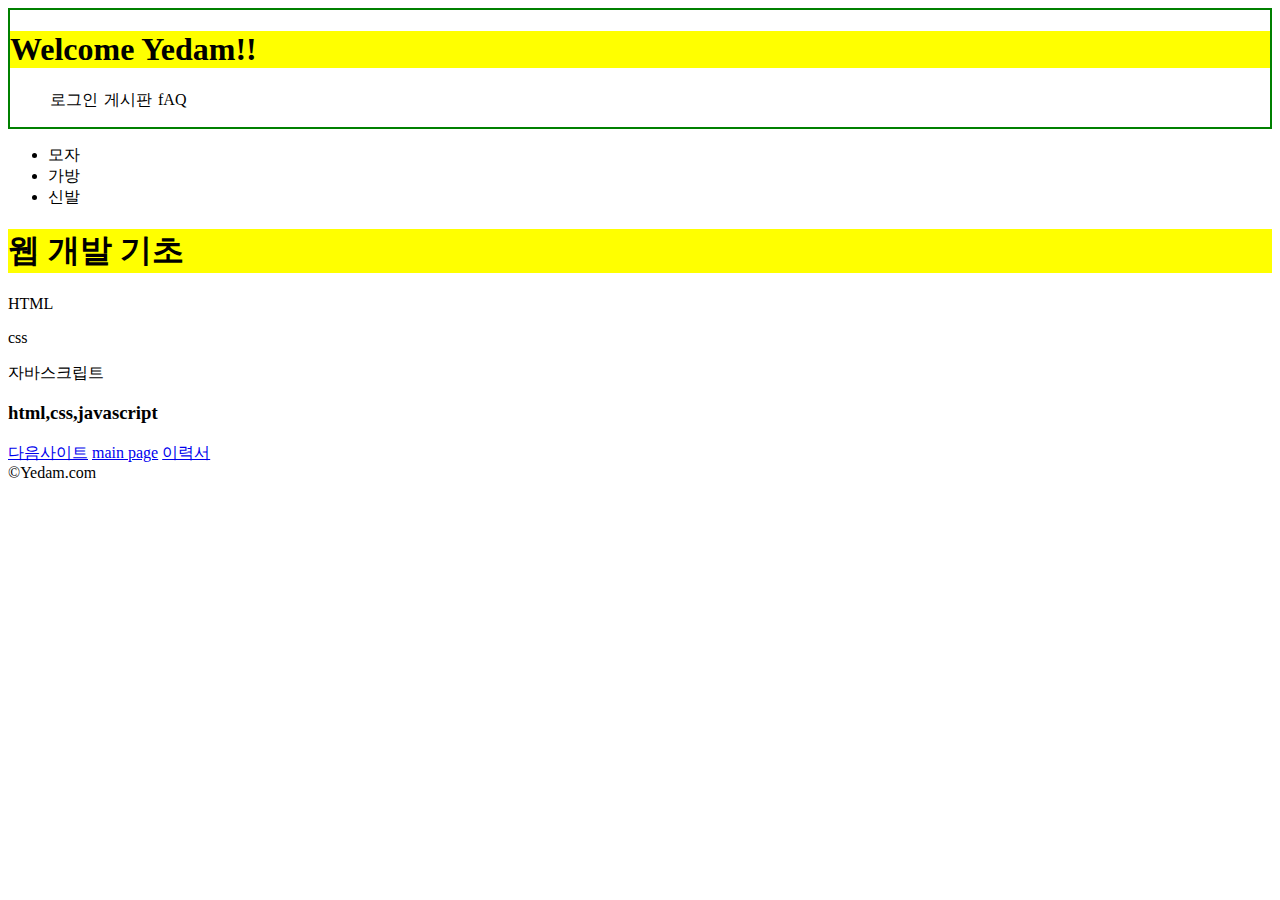
<file: html/index.html>
<!DOCTYPE html>
<html lang="ko">
	<head>
		<title>웹 문서 만들기</title>
		<link rel="stylesheet" href="./style.css">
		<script src="./javascript/basic.js"></script>
	</head>	
	<body>
		<!-- header,nav,main,footer-->
		<header>
			<h1>Welcome Yedam!!</h1>
			<ul>
				<li>로그인</li>
				<li>게시판</li>
				<li>fAQ</li>
			</ul>
		</header>
		<nav>
			<ul>
				<li>모자</li>
				<li>가방</li>
				<li>신발</li>
			</ul>
		</nav>
		<main>
			<!--HyperText MarkupLanguage-->
			<h1>웹 개발 기초</h1>
			<p>HTML</p>
			<p>css</p>
			<p>자바스크립트</p>
			<h3>html,css,javascript</h3>
			<a href="https://www.daum.net">다음사이트</a>
			<a href="./html/main.html">main page</a>
			<a href="html/resume.html">이력서</a>
		</main>
		<footer>
			&copy;Yedam.com 
		</footer>
		
	</body>
</html>
</file>
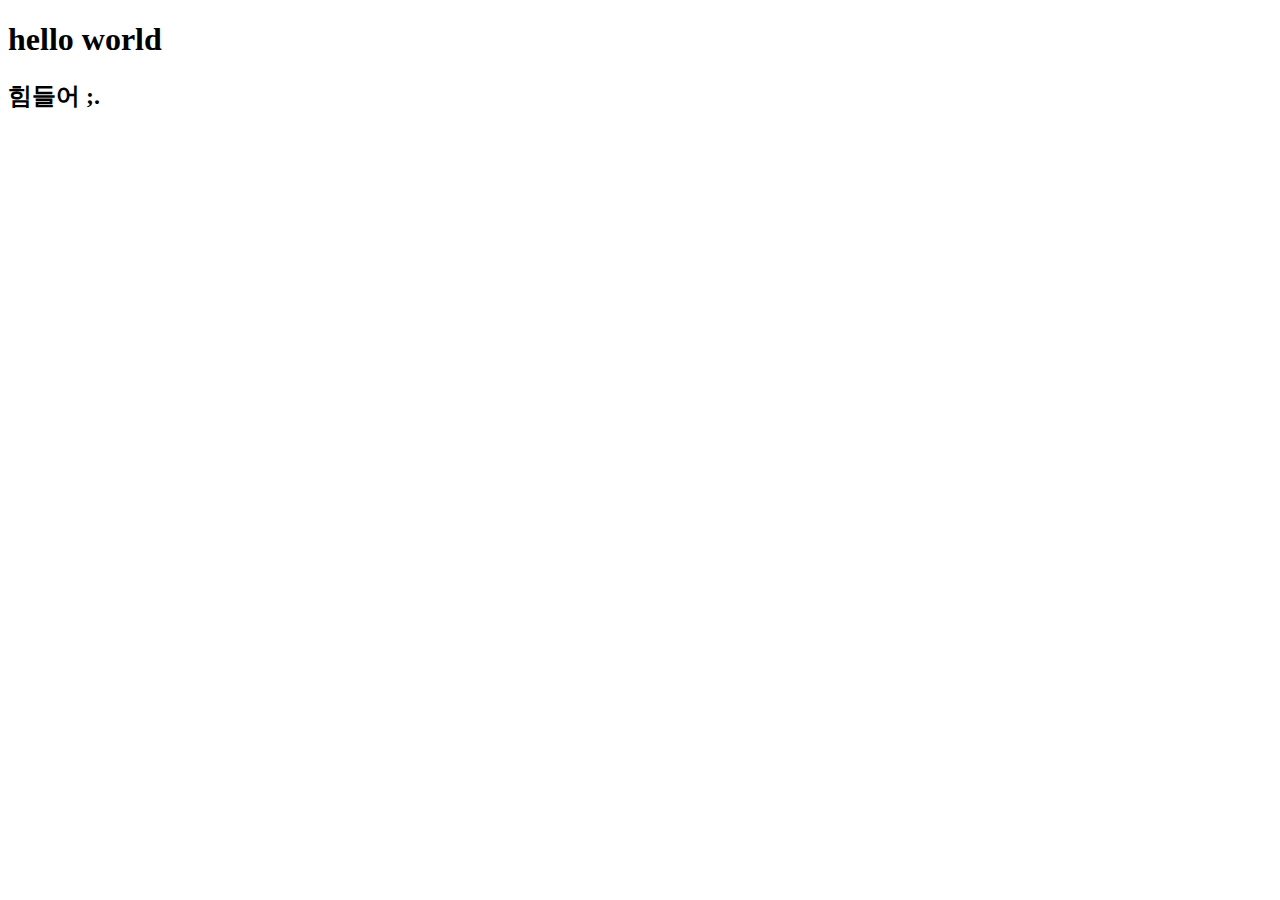
<file: main.html>
<!DOCTYPE html>
<html lang="en">
<head>
    <meta charset="UTF-8">
    <meta http-equiv="X-UA-Compatible" content="IE=edge">
    <meta name="viewport" content="width=, initial-scale=1.0">
    <title>Document</title>
</head>
<body>
    <h1>hello world</h1>
    <h2>힘들어 ;.</h2>
</body>
</html>
</file>
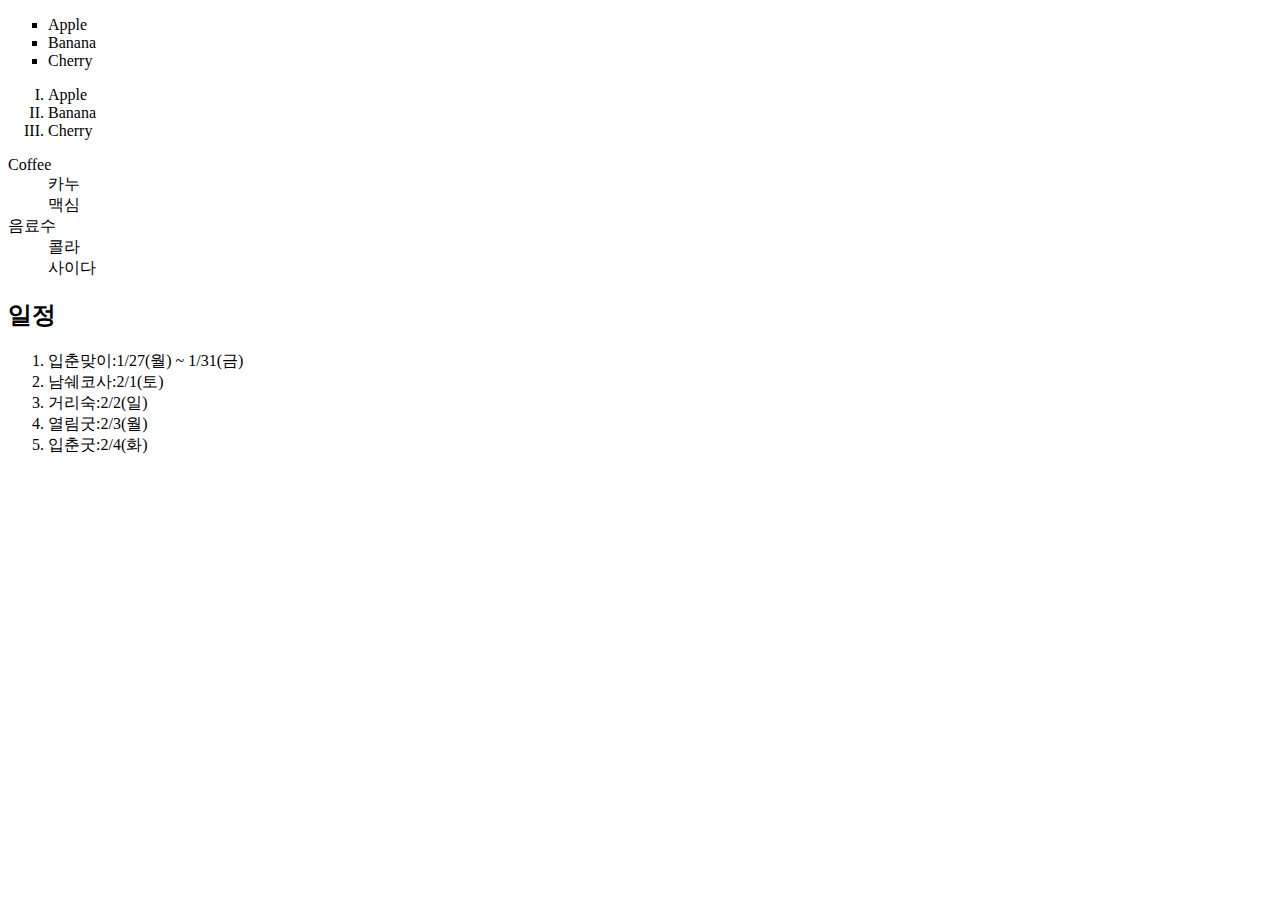
<file: html/list.html>
<!DOCTYPE html>
<html lang="en">

<head>
    <meta charset="UTF-8">
    <meta http-equiv="X-UA-Compatible" content="IE=edge">
    <meta name="viewport" content="width=device-width, initial-scale=1.0">
    <title>Document</title>
</head>

<body>
    <ul style="list-style: square;">
        <!-- unodered list-->
        <li>Apple</li>
        <li>Banana</li>
        <li>Cherry</li>
    </ul>

    <ol type="I">
        <!-- odered list-->
        <li>Apple</li>
        <li>Banana</li>
        <li>Cherry</li>
    </ol>
    
    <dl>
        <dt>Coffee</dt>
        <dd>카누</dd>
        <dd>맥심</dd>

        <dt>음료수</dt>
        <dd>콜라</dd>
        <dd>사이다</dd>
    </dl>

    <h2>일정</h2>
    <ol>
        <li>입춘맞이:1/27(월) ~ 1/31(금)</li>
        <li>남쉐코사:2/1(토)</li>
        <li>거리숙:2/2(일)</li>
        <li>열림굿:2/3(월)</li>
        <li>입춘굿:2/4(화)</li>
    </ol>
</body>

</html>
</file>
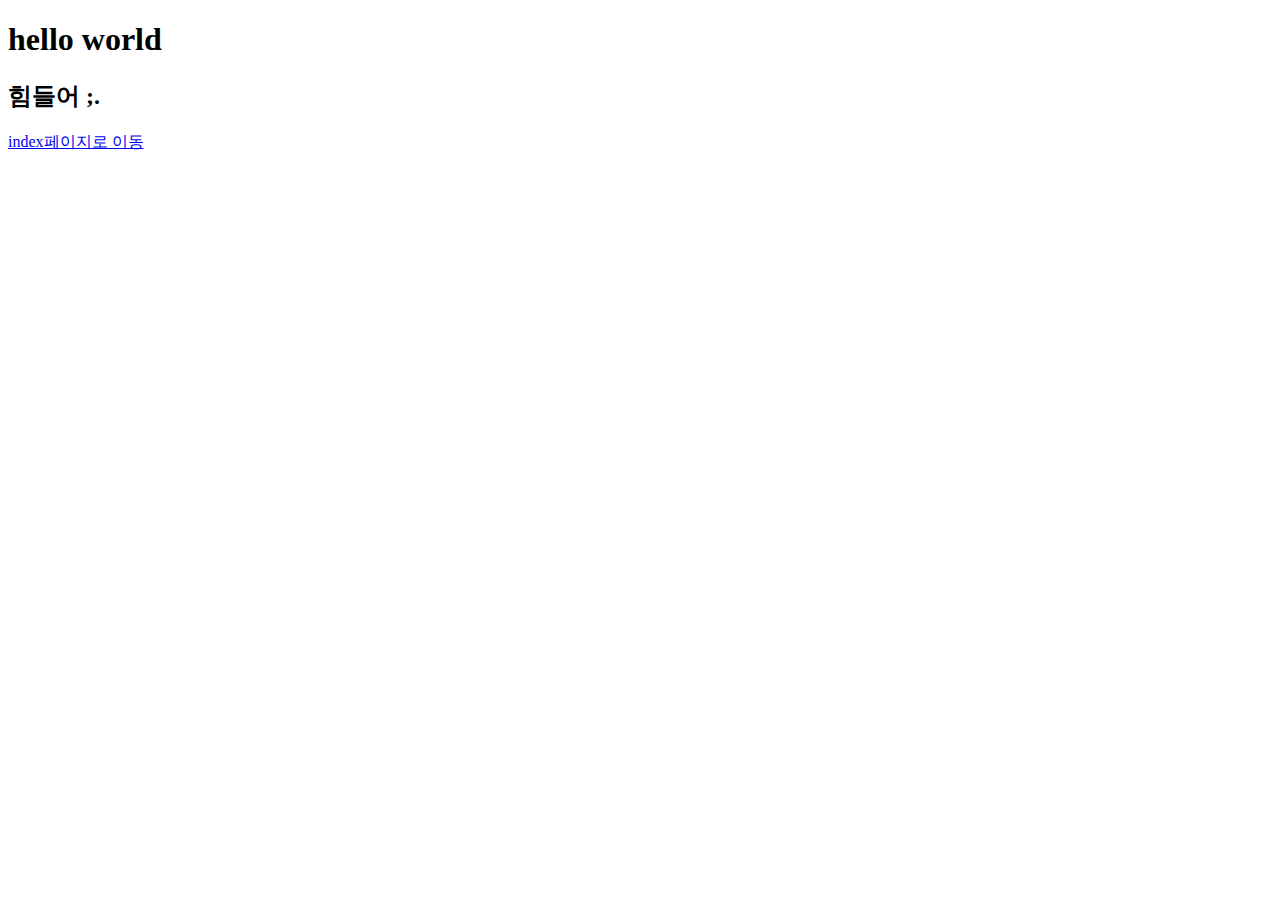
<file: html/main.html>
<!DOCTYPE html>
<html lang="en">
<head>
    <meta charset="UTF-8">
    <meta http-equiv="X-UA-Compatible" content="IE=edge">
    <meta name="viewport" content="width=, initial-scale=1.0">
    <title>main.html</title>
</head>
<body>
    <h1>hello world</h1>
    <h2>힘들어 ;.</h2>
    <a href="../web.html">index페이지로 이동</a>
</body>
</html>
</file>
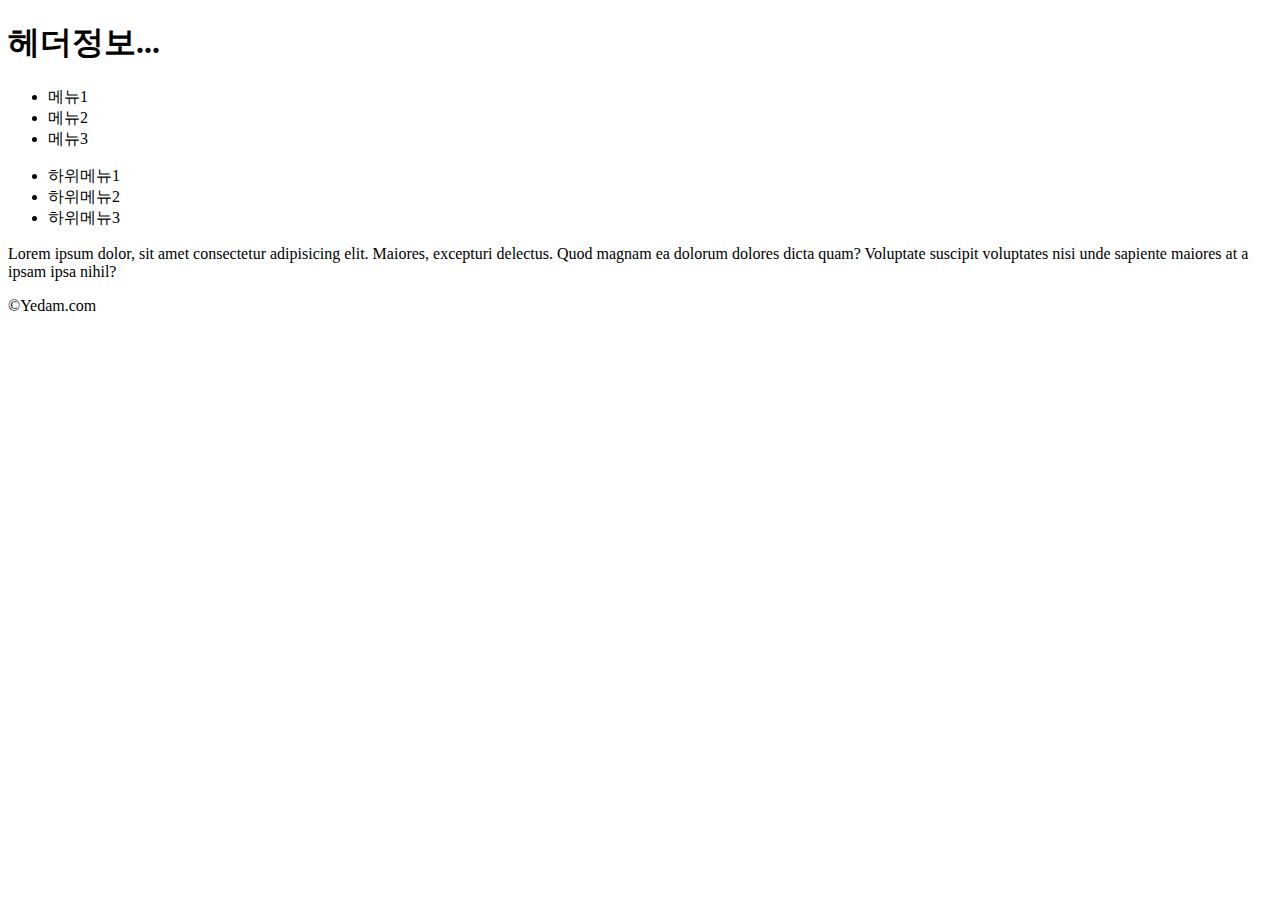
<file: html/symanitc.html>
<!DOCTYPE html>
<html lang="en">
<head>
    <meta charset="UTF-8">
    <meta http-equiv="X-UA-Compatible" content="IE=edge">
    <meta name="viewport" content="width=device-width, initial-scale=1.0">
    <title>Document</title>
</head>
<body>
    <!-- Symantic : 의미.. -->
    <header>
        <h1>헤더정보...</h1>
        <ul>
            <li>메뉴1</li>
            <li>메뉴2</li>
            <li>메뉴3</li>
        </ul>
    </header>
    <nav>
        <ul>
            <li>하위메뉴1</li>
            <li>하위메뉴2</li>
            <li>하위메뉴3</li>
        </ul>
    </nav>
    <main>
        <p>Lorem ipsum dolor, sit amet consectetur adipisicing elit. Maiores, excepturi delectus. Quod magnam ea dolorum dolores dicta quam? Voluptate suscipit voluptates nisi unde sapiente 
            maiores at a ipsam ipsa nihil?</p>
    </main>
    <footer>
        &copy;Yedam.com 
    </footer>
</body>
</html>
</file>
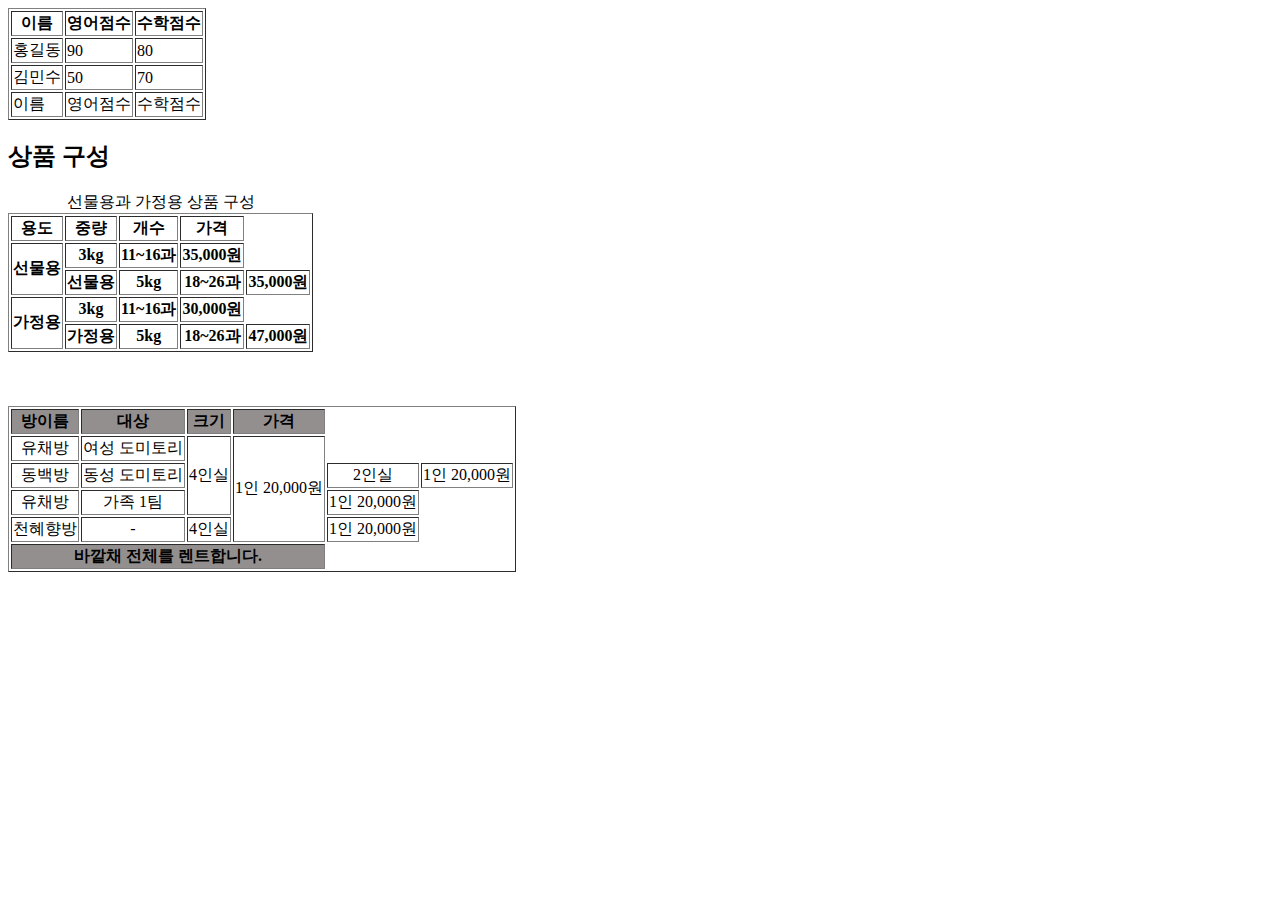
<file: html/table.html>
<!DOCTYPE html>
<html lang="en">

<head>
    <meta charset="UTF-8">
    <meta http-equiv="X-UA-Compatible" content="IE=edge">
    <meta name="viewport" content="width=device-width, initial-scale=1.0">
    <title>Document</title>
</head>

<body>
    <table border="1">
        <thead>
            <tr>
                <th>이름</th>
                <th>영어점수</th>
                <th>수학점수</th>
            </tr>

        </thead>
        <tbody>
            <tr>
                <td>홍길동</td>
                <td>90</td>
                <td>80</td>
            </tr>
            <tr>
                <td>김민수</td>
                <td>50</td>
                <td>70</td>
            </tr>

        </tbody>
        <tfoot>
            <tr>
                <td>이름</td>
                <td>영어점수</td>
                <td>수학점수</td>
            </tr>
        </tfoot>
    </table>
    <h2>상품 구성</h2>
    <table border="1">
        <caption>선물용과 가정용 상품 구성</caption>
        <thead>
            <tr>
                <th>용도</th>
                <th>중량</th>
                <th>개수</th>
                <th>가격</th>
            </tr>
        </thead>
        <tbody>
            <tr>
                <th rowspan="2">선물용</th>
                <th>3kg</th>
                <th>11~16과</th>
                <th>35,000원</th>
            </tr>
            <tr>
                <th>선물용</th>
                <th>5kg</th>
                <th>18~26과</th>
                <th>35,000원</th>
            </tr>
            <tr>
                <th rowspan="2">가정용</th>
                <th>3kg</th>
                <th>11~16과</th>
                <th>30,000원</th>
            </tr>
            <tr>
                <th>가정용</th>
                <th>5kg</th>
                <th>18~26과</th>
                <th>47,000원</th>
            </tr>
        </tbody>
    </table>

    <br>
    <br>
    <br>
    <table border="1">
        <thead>
            <tr style="background-color: rgb(148, 143, 143);">
                <th >방이름</th>
                <th>대상</th>
                <th>크기</th>
                <th>가격</th>
            </tr>
        </thead>
        <tbody style="text-align: center;">
            <tr><!-- 첫번째-->
                <td>유채방</td>
                <td>여성 도미토리</td>
                <td rowspan="3">4인실</td>
                <td rowspan="4">1인 20,000원</td>
            </tr>
            <tr><!--두번째-->
                <td>동백방</td>
                <td>동성 도미토리</td>
                <td>2인실</td>
                <td>1인 20,000원</td>
            </tr>
            <tr><!--세번째-->
                <td>유채방</td>
                <td>가족 1팀</td>
                <td>1인 20,000원</td>
            </tr><!--네번째-->
            <tr>
                <td>천혜향방</td>
                <td>-</td>
                <td>4인실</td>
                <td>1인 20,000원</td>
            </tr>

        </tbody>
        <tfoot>
            <tr style="background-color: rgb(148, 143, 143);">
                <th colspan="4">바깥채 전체를 렌트합니다.</th>
            </tr>
        </tfoot>
    </table>
</body>

</html>
</file>
<file: html/style.css>
* {
    box-sizing: border-box;
}

header{
    border-style: solid;
    border-width: 2px;
    border-color: green;
}
header>ul>li {
    display: inline-block;
    width: 50px;
}
h1 {
    background-color: yellow;
}

h2 {
    color: red;
    background-color: yellowgreen;
}
</file>
